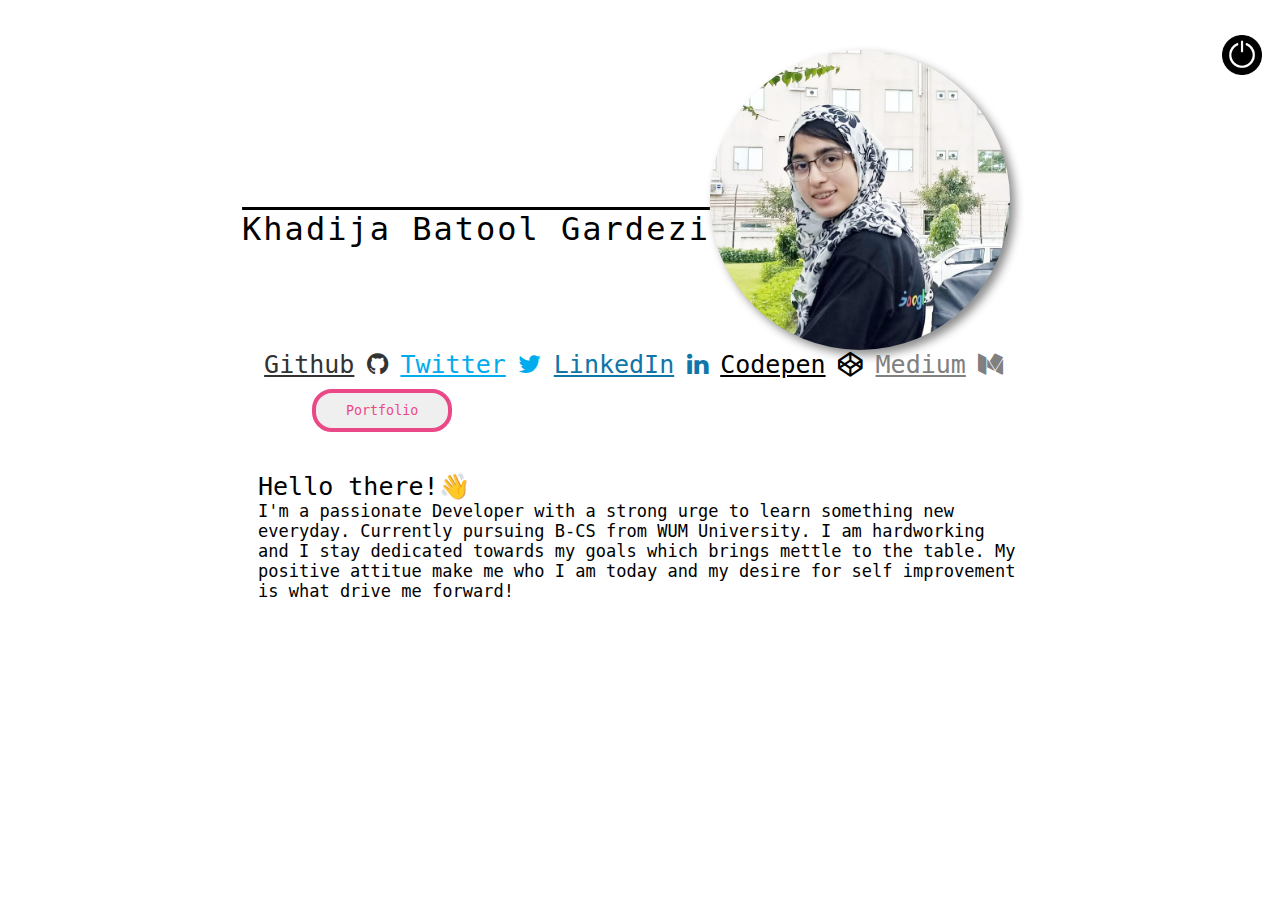
<file: index.html>
<!DOCTYPE html>
<html lang="en">
<head>
    <meta charset="UTF-8">
    <meta name="viewport" content="width=device-width, initial-scale=1.0">
    <link rel="stylesheet" href="https://stackpath.bootstrapcdn.com/font-awesome/4.7.0/css/font-awesome.min.css">
    <link rel="stylesheet" href="styles.css">
    <link rel="icon" type="image/png" href="logo.png">
    <title>Portfolio</title>
</head>
<body>
    <a href=""  onclick="darkT();" ><img src="/images/power.png" alt="" height="40px" id='power'></a>
    <div class="container-1">
    <h2 id='name'>Khadija Batool Gardezi</h2>
    <!-- <h5 id='position'>Frontend Developer</h5> -->
    <!-- image slider --> 
    <img name='slide' height='300px' id='pic'>
    </div>
   
    

<div class="links">
    <a href="https://github.com/khadijagardezi" id="link-item" class="github">Github<i class="fa fa-github" aria-hidden="true"></i></a>
    <a href="https://twitter.com/khadija_gardezi" id="link-item" class="twitter">Twitter<i class="fa fa-twitter" aria-hidden="true"></i></a>
    <a href="" id="link-item"class="linkedIn">LinkedIn<i class="fa fa-linkedin" aria-hidden="true"></i></a>
    <a href="https://codepen.io/khadijagardezi" id="link-item" class="codepen">Codepen<i class="fa fa-codepen" aria-hidden="true"></i></a>
    <a href="https://medium.com/@khadijaGardezi" id="link-item" class="medium">Medium<i class="fa fa-medium" aria-hidden="true"></i></a>
</div>
<a class="portfolio-link" href="portfolio.html"><button class="btn">Portfolio</button></a>
<div class="intro">
<p class="para"> <span id="main-line">Hello there!&#x1f44b;</span> <br/>
    I'm a passionate Developer with a strong urge to learn something new everyday. Currently pursuing B-CS from WUM University. I am hardworking and I stay dedicated towards my goals which brings mettle to the table. My positive attitue make me who I am today and my desire for self improvement is what drive me forward!

</p>
</div>










    <script src="app.js"></script>
</body>
</html>
</file>
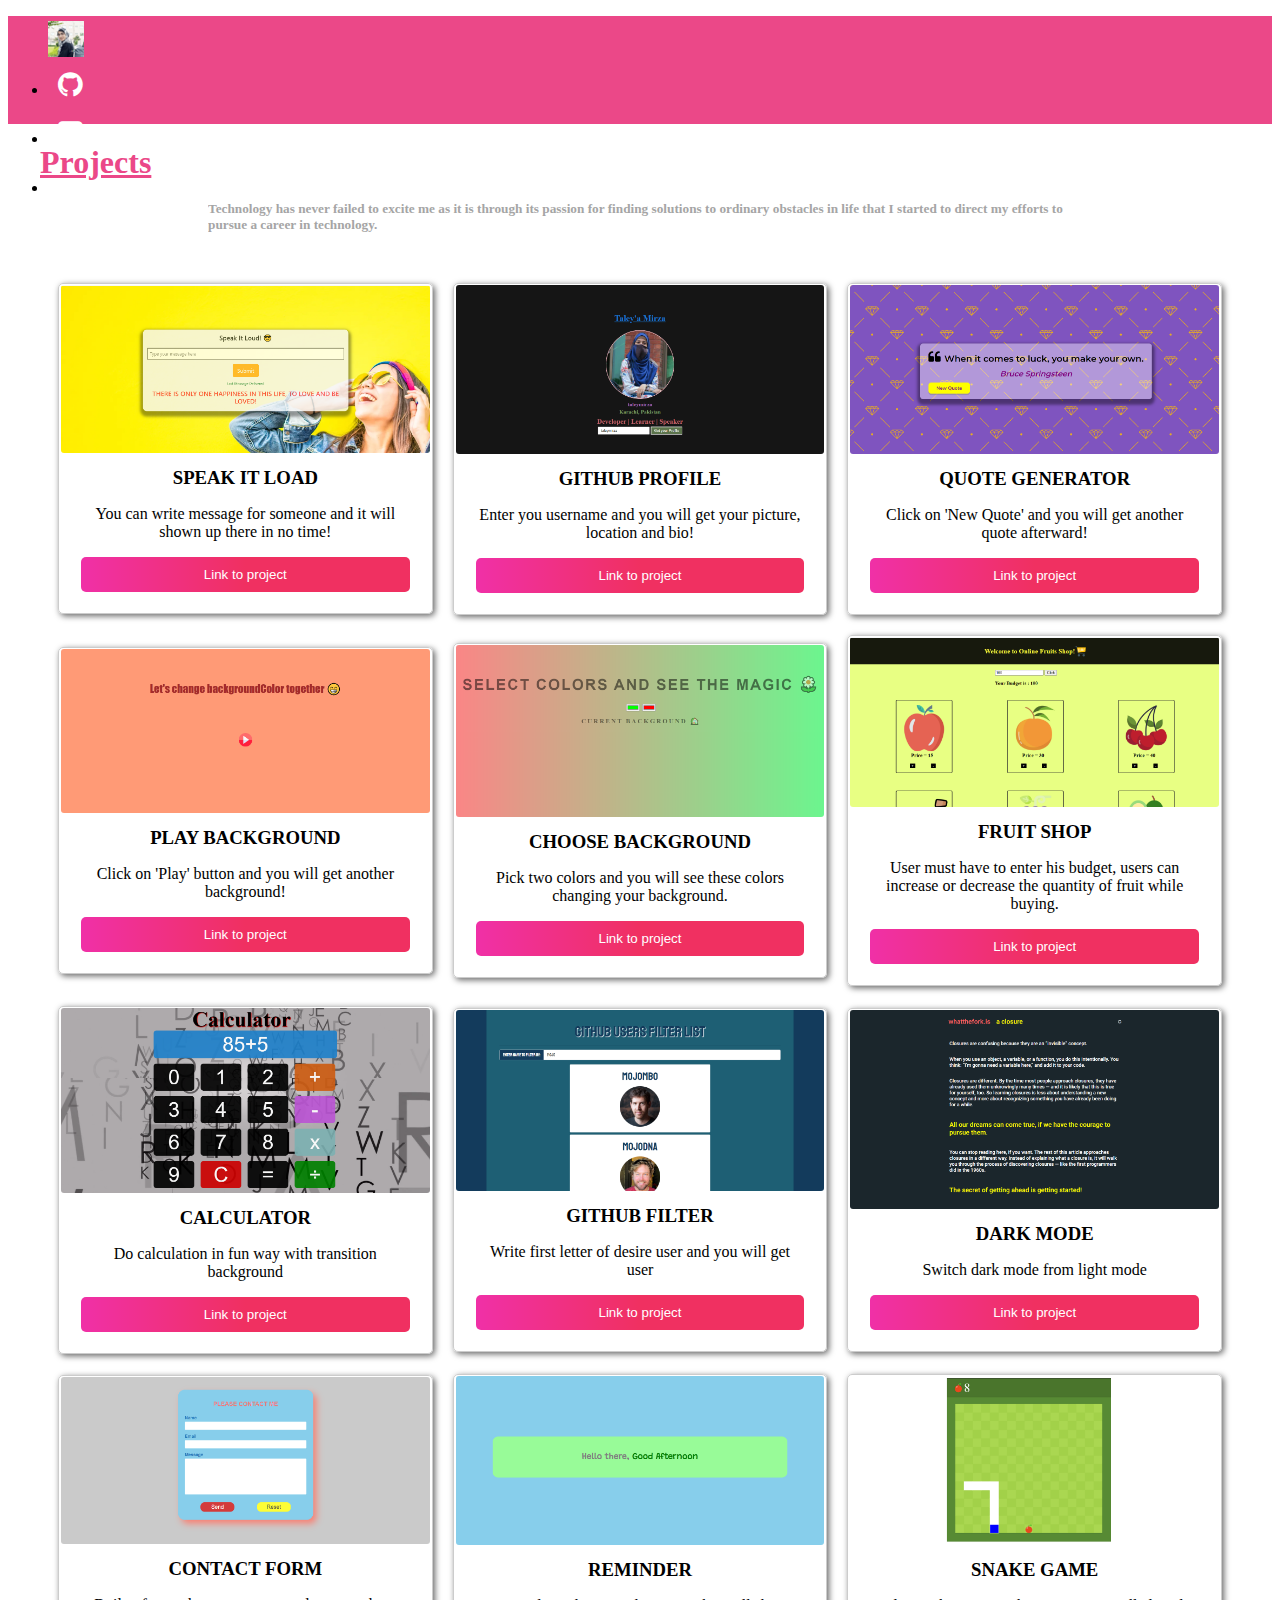
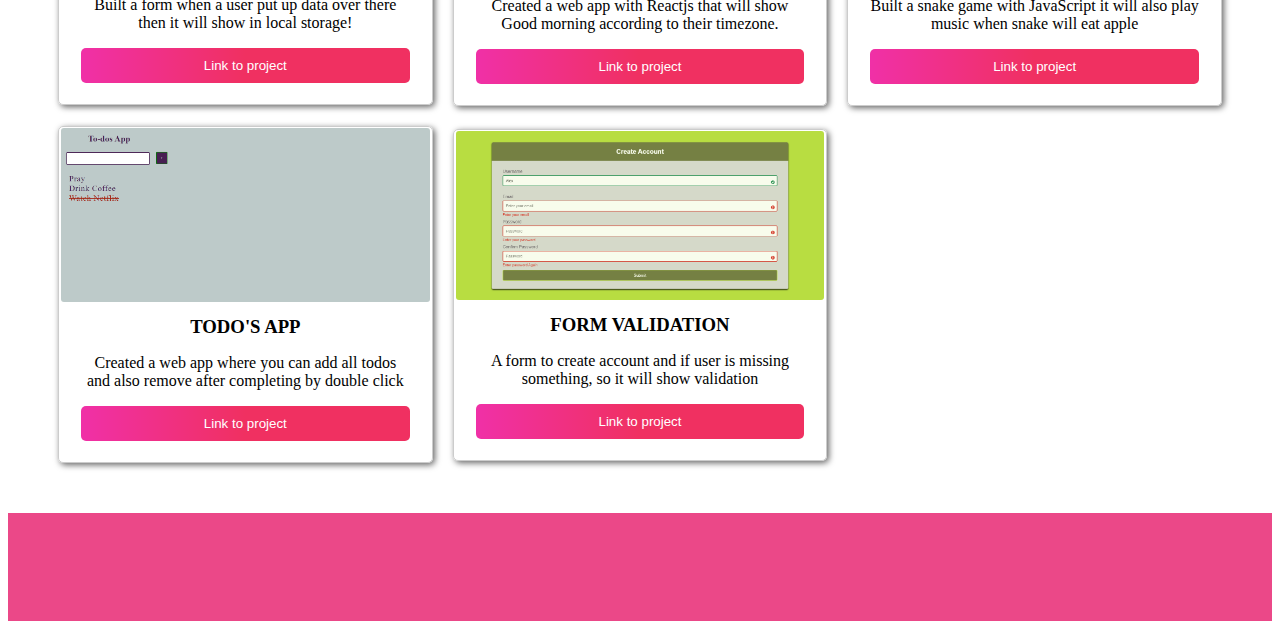
<file: portfolio.html>
<!doctype html>
<html lang="en">

<head>
  <!-- Required meta tags -->
  <meta charset="utf-8">
  <meta name="viewport" content="width=device-width, initial-scale=1, shrink-to-fit=no">
  <link rel="stylesheet" href="portfolio.css">
  <link rel="icon" type="image/png" href="logo.png">
  <link rel="stylesheet" href="https://stackpath.bootstrapcdn.com/font-awesome/4.7.0/css/font-awesome.min.css">

  <!-- Bootstrap CSS -->
  <link rel="stylesheet" href="https://cdn.jsdelivr.net/npm/bootstrap@4.5.3/dist/css/bootstrap.min.css"
    integrity="sha384-TX8t27EcRE3e/ihU7zmQxVncDAy5uIKz4rEkgIXeMed4M0jlfIDPvg6uqKI2xXr2" crossorigin="anonymous">

  <title>Portfolio!</title>
</head>

<body>
  <!-- header with icons -->
  <ul id="header" class="nav justify-content-end">
    <a id="logo" class="navbar-brand" href="index.html">
      <img id="logo" src="logo.png" alt="">
    </a>
    <li class="nav-item">
      <a class="nav-link" id="github" href="https://github.com/khadijagardezi"><i id='iconn' class="fa fa-github"></i></a>
    </li>
    <li class="nav-item">
      <a class="nav-link" id='linkedin' href="https://www.linkedin.com/in/khadijagardezi/"><i id='iconn' class="fa fa-linkedin-square" aria-hidden="true"></i></a>
    </li>
    <li class="nav-item">
      <a class="nav-link" id="twitter" href="https://twitter.com/khadija_gardezi"><i id='iconn' class="fa fa-twitter" aria-hidden="true"></i></a>
    </li>
  </ul>
  <!--Description -->
  <div>
    <h1 id="project-d">Projects</h1>
    <h5 id="para-1">Technology has never failed to excite me as it is through its passion
      for finding solutions to ordinary obstacles in life that I started to direct
      my efforts to pursue a career in technology. </h5>
  </div>


  <!-- projects below -->
  <div class="container">
    <main class="grid">
      <article>
        <img src="project/speak it up.png" alt="" width="350">
        <div class="text">
          <h3>Speak it Load</h3>
          <p>You can write message for someone and it will shown up there in no time!</p>
            <a href="https://khadijagardezi.github.io/Leave-a-message/" target=_blank><button id='link'>Link to project</button></a>
        </div>
      </article>
      <article>
        <img src="project/github.png" alt="" width="350">
        <div class="text">
          <h3>Github Profile</h3>
          <p>Enter you username and you will get your picture, location and bio!</p>
            <a href="https://khadijagardezi.github.io/Github-Profile/" target="_blank"><button id='link'>Link to project</button></a>
        </div>
      </article>
      <article>
        <img src="project/Screenshot (107).png" alt="" width="350">
        <div class="text">
          <h3>Quote Generator</h3>
          <p>Click on 'New Quote' and you will get another quote afterward!</p>
            <a href="https://khadijagardezi.github.io/Quote-Generator/" target=_blank><button id='link'href="">Link to project</button></a>
        
        </div>
      </article>
<!-- 4th -->
<article>
  <img src="project/Screenshot (29).png" alt="" width="350">
  <div class="text">
    <h3> Play background</h3>
    <p>Click on 'Play' button and you will get another background!</p>
    <a href="https://khadijagardezi.github.io/BackgroundColor-Change" target=_blank><button id='link'href="">Link to project</button></a>
  
  </div>
</article>
<!-- 5th -->
<article>
  <img src="project/Screenshot (65).png" alt="" width="350">
  <div class="text">
    <h3>Choose background</h3>
    <p>Pick two colors and you will see these colors changing your background.
    </p>
    <a href="https://khadijagardezi.github.io/Choose-background/

    " target=_blank><button id='link'href="">Link to project</button></a>
  
  </div>
</article>
<!-- 6th -->
<article>
  <img src="project/Screenshot (56).png" alt="" width="350">
  <div class="text">
    <h3>Fruit Shop</h3>
    <p>User must have to enter his budget, users can increase or decrease the
      quantity of fruit while buying.</p>
    <a href="https://khadijagardezi.github.io/Fruit-shop/" target="_blank"><button id='link'href="">Link to project</button></a>
  
  </div>
</article>
<!-- 7th -->
<article>
  <img src="project/cal.png" alt="" width="350">
  <div class="text">
    <h3>Calculator</h3>
    <p>Do calculation in fun way with transition background</p>
    <a href="https://khadijagardezi.github.io/Calculator/" target="_blank"><button id='link'href="">Link to project</button></a>
  
  </div>
</article>
<!-- 8th -->
<article>
  <img src="project/github list.png" alt="" width="350">
  <div class="text">
    <h3>Github Filter</h3>
    <p>Write first letter of desire user and you will get user</p>
    <a href="https://khadijagardezi.github.io/Filter-List/" target="_blank"><button id='link'href="">Link to project</button></a>
  
  </div>
</article>
<!-- 9th -->
<article>
  <img src="project/darkmode.png" alt="" width="350">
  <div class="text">
    <h3>Dark Mode</h3>
    <p>Switch dark mode from light mode</p>
    <a href="https://khadijagardezi.github.io/light-dark-mode/" target=_blank><button id='link'href="">Link to project</button></a>
  
  </div>
</article>
<!-- 10th -->
<article>
  <img src="project/contact.png" alt="" width="350">
  <div class="text">
    <h3>Contact Form</h3>
    <p>Built a form when a user put up data over there then it will show in local storage! </p>
  <a href="https://khadijagardezi.github.io/Contact-form/" target="_blank"><button id='link'href="">Link to project</button></a>
  
  </div>
</article>
<!-- 11th -->
<article>
  <img src="project/reminder.png" alt="" width="350">
  <div class="text">
    <h3>Reminder</h3>
    <p>Created a web app with Reactjs that will show Good morning according to their timezone. </p>
    <a href="https://codesandbox.io/s/showing-time-yxpfi" target='_blank'><button id='link'href="">Link to project</button></a>
  
  </div>
</article>
<!-- 12th -->
<article>
  <img src="project/game.png" alt="" width="350">
  <div class="text">
    <h3>Snake Game</h3>
    <p>Built a snake game with JavaScript it will also play music when snake will eat apple </p>
    <button id='link'href="https://khadijagardezi.github.io/Snake-Game/" target="_blank">Link to project</button>
  
  </div>
</article>
<!-- 13 -->
<article>
  <img src="project/todos.png" alt="" width="350">
  <div class="text">
    <h3>Todo's App</h3>
    <p>Created a web app where you can add all todos and also remove after completing by double click</p>
    <a href="https://khadijagardezi.github.io/todo-app/" target='_blank'><button id='link'href="">Link to project</button></a>
  
  </div>
</article>
<!-- 14 -->
<article>
  <img src="project/form-validation.png" alt="" width="350">
  <div class="text">
    <h3>Form Validation</h3>
    <p>A form to create account and if user is missing something, so it will show validation </p>
    <a href="https://khadijagardezi.github.io/Create-Account/" target='_blank'><button id='link'href="">Link to project</button></a>
  
  </div>
</article>
<!-- 15 -->


    </main>
  </div>








<div class="footer">
  <!-- <h3>Khadija Batool Gardezi</h3> -->
</div>



  <!-- Optional JavaScript; choose one of the two! -->

  <!-- Option 1: jQuery and Bootstrap Bundle (includes Popper) -->
  <script src="https://code.jquery.com/jquery-3.5.1.slim.min.js"
    integrity="sha384-DfXdz2htPH0lsSSs5nCTpuj/zy4C+OGpamoFVy38MVBnE+IbbVYUew+OrCXaRkfj" crossorigin="anonymous">
  </script>
  <script src="https://cdn.jsdelivr.net/npm/bootstrap@4.5.3/dist/js/bootstrap.bundle.min.js"
    integrity="sha384-ho+j7jyWK8fNQe+A12Hb8AhRq26LrZ/JpcUGGOn+Y7RsweNrtN/tE3MoK7ZeZDyx" crossorigin="anonymous">
  </script>

  <!-- Option 2: jQuery, Popper.js, and Bootstrap JS
    <script src="https://code.jquery.com/jquery-3.5.1.slim.min.js" integrity="sha384-DfXdz2htPH0lsSSs5nCTpuj/zy4C+OGpamoFVy38MVBnE+IbbVYUew+OrCXaRkfj" crossorigin="anonymous"></script>
    <script src="https://cdn.jsdelivr.net/npm/popper.js@1.16.1/dist/umd/popper.min.js" integrity="sha384-9/reFTGAW83EW2RDu2S0VKaIzap3H66lZH81PoYlFhbGU+6BZp6G7niu735Sk7lN" crossorigin="anonymous"></script>
    <script src="https://cdn.jsdelivr.net/npm/bootstrap@4.5.3/dist/js/bootstrap.min.js" integrity="sha384-w1Q4orYjBQndcko6MimVbzY0tgp4pWB4lZ7lr30WKz0vr/aWKhXdBNmNb5D92v7s" crossorigin="anonymous"></script> -->
</body>

</html>
</file>
<file: styles.css>
* {
    box-sizing: border-box;
    font-family: "Roboto Mono", monospace;
}

.container-1 {
    display: flex;

    justify-content: center;
    margin-top: 50px;

}

#pic {
    border-radius: 50%;
    filter: drop-shadow(5px 5px 5px rgb(138, 138, 138));

}

#power {
    float: right;
    position: relative;
    top: -25px;
    margin: 10px;
}

#name {
    font-size: 2em;
    /* padding: 0 5px; */
    color: #000;
    letter-spacing: 2px;
    font-weight: 400;
    text-decoration: overline;
    margin-top: 5em;
    margin-left: 1em;

}

::selection {
    background-color: #eb4888;
    color:white;
}


/* dark mode */
.dark {
    background-color: #eb4888;
    color: white;
  }
  

/* #position {
    position: relative;
    display: flex;
    justify-content: ;
    
    top: -5em;
    z-index: 4;
    color: grey;
    font-size: 2em;
    font-weight: 400;

} */

/* a {
    font-size: 20px;
    color : green;
} */
.links {

    position: relative;
    display: flex;
    justify-content: center;
    font-size: 25px;
    /* padding : 10px 20px; */
    

}

.links>#link-item>i {
    padding: 0 .5em;
}

a:link {
    text-decoration: underline;
}

a:visited {
    text-decoration: none;
}

/* #name:hover {
    text-decoration: underline;
}
#position:hover {
    text-decoration: underline;
    cursor: pointer;
} */
a:hover {
    text-decoration: overline;
    font-weight: 600;
}

a:active {
    text-decoration: underline;
}

.github {
    color: #333;
}

.twitter {
    color: #00acee;
}

.linkedIn {
    color: #0e76a8;
}

.codepen {
    color: black;
}

.medium {
    color: grey;
}

.btn {
    
    /* position: relative;
    z-index: 5;
    margin-top : 4em; */
    padding: 10px 30px;
    border-radius: 20px;
    border: none;
    border: 4px solid #eb4888;
    color: #eb4888;
    margin-top: 10px;
}



.btn:hover {
    color: white;
    background-color: #eb4888;
    transition: .5s ease-out;
    font-weight: 800;
}

.portfolio-link {
    position: relative;
    right: -19em;
    /* top: -6.5em; */
}




.para {
    margin: 40px 250px;
    columns: #333;
    position: relative;
    /* top: -7em; */
    font-size: 17px;
}

#main-line {
    text-align: center;
    font-size: 25px;
}



#pic {

}





@media only screen and (max-width : 500px) {
    .container-1 {
        display: flex;
        flex-direction: column-reverse;

    }

    #pic {
        border-radius: 50%;
        filter: drop-shadow(5px 5px 5px rgb(138, 138, 138));
        width: 200px;
        height: 200px;
        margin: 16px 100px;
    }

    #name {
        font-size: 1em;
        padding: 0;
        color: #000;
        letter-spacing: 2.5px;
        font-weight: 500;
        text-decoration: underline;
        position: relative;
        top: -80px;
        right: -3em;
        z-index: 4;

    }

    .links {
        /* display: flex;
        flex-direction: column; */
      font-size: 17px;
    }

    #link-item {
        padding: 10px 10px;
        position: relative;
        right: 1px;
        top: -90px;
    }

    .portfolio-link {
        position: relative;
        top : -100px;
        left: 100px;

    }

    .para {
        margin: 5px 10px;
        columns: #333;
        position: relative;
        top: -6em;
        font-size: 17px;
    }

}
</file>
<file: portfolio.css>
.h1 {
    color : red;
}
#header {
    height: 12vh;
    background:#eb4888;
}
#iconn 
{
    color : white;
    font-size: 1.8em;
    margin: 10px 10px;
}
#logo  {
    margin-top: 5px;
}
#github > i:hover  {
    position: relative;
    z-index: 5;
    color : #333;
    /* transform: scale(1.5);
    transition: 1.5s ease-in-out; */
}
#linkedin > i:hover {
    color :#00acee;
    color : #0e76a8;
    /* transform: scale(1.5);
    transition: 1.5s ease-in-out; */
}
#twitter > i:hover {
    color :#00acee;
    /* transform: scale(1.5);
    transition: 1.5s ease-in-out; */
}
#project-d {
    color : #eb4888;
    text-decoration: underline;
    margin: 20px 5em;
}
#para-1 {
    color : grey;
    opacity: .7;
    margin : 10px 200px;
}

.projects {
    display: flex;
    justify-content: center;
}
.grid {

    margin : 50px;
    display: grid;
    grid-template-columns: repeat(3, 1fr);
    grid-gap: 20px;
    align-items: center;
}
.grid > article {
    border: 1px solid #ccc;
    box-shadow: 2px 2px 6px 0px rgba(0, 0, 0, .6);
    border-radius: 5px;
    text-align: center;
    padding: 1px 2px;

}
.grid > article:hover {
    transition: transform .1s ease-in-out;
    /* transform: translateY(3px); */
}
.grid > article img {
    width: 100%;
    border-radius: 3px;
}
.text {
    padding: 0 20px 20px;
}
.text > h3 {
    margin: 10px;
    text-transform: uppercase;
}
#link {
    background-image: linear-gradient(to right, #f030a7, #f03061, #f03061);
    border-radius: 5px;
    border: none;
    color: white;
    padding: 10px;
    width: 100%;

}
#link:hover {
    background-image: linear-gradient(to left, #f030a7, #f03061, #f03061);
}

@media (max-width : 768px){
    .grid {
        grid-template-columns: repeat(2, 1fr);
    }
}
@media (max-width : 500px)
{
    .grid {
        grid-template-columns: repeat(1, 1fr);
    }
    .grid > article {
        text-align: center;
    }
    #para-1 {
        font-size: 17px;
        margin : 10px 20px;
    }
}
::selection {
    background:#eb4888;
    color: white;
}
.footer {
    color: white;
    height: 12vh;
    background:#eb4888;
}
#project-d {
    color : #eb4888;
    text-decoration: underline;
    margin: 20px 1em;
}
</file>
